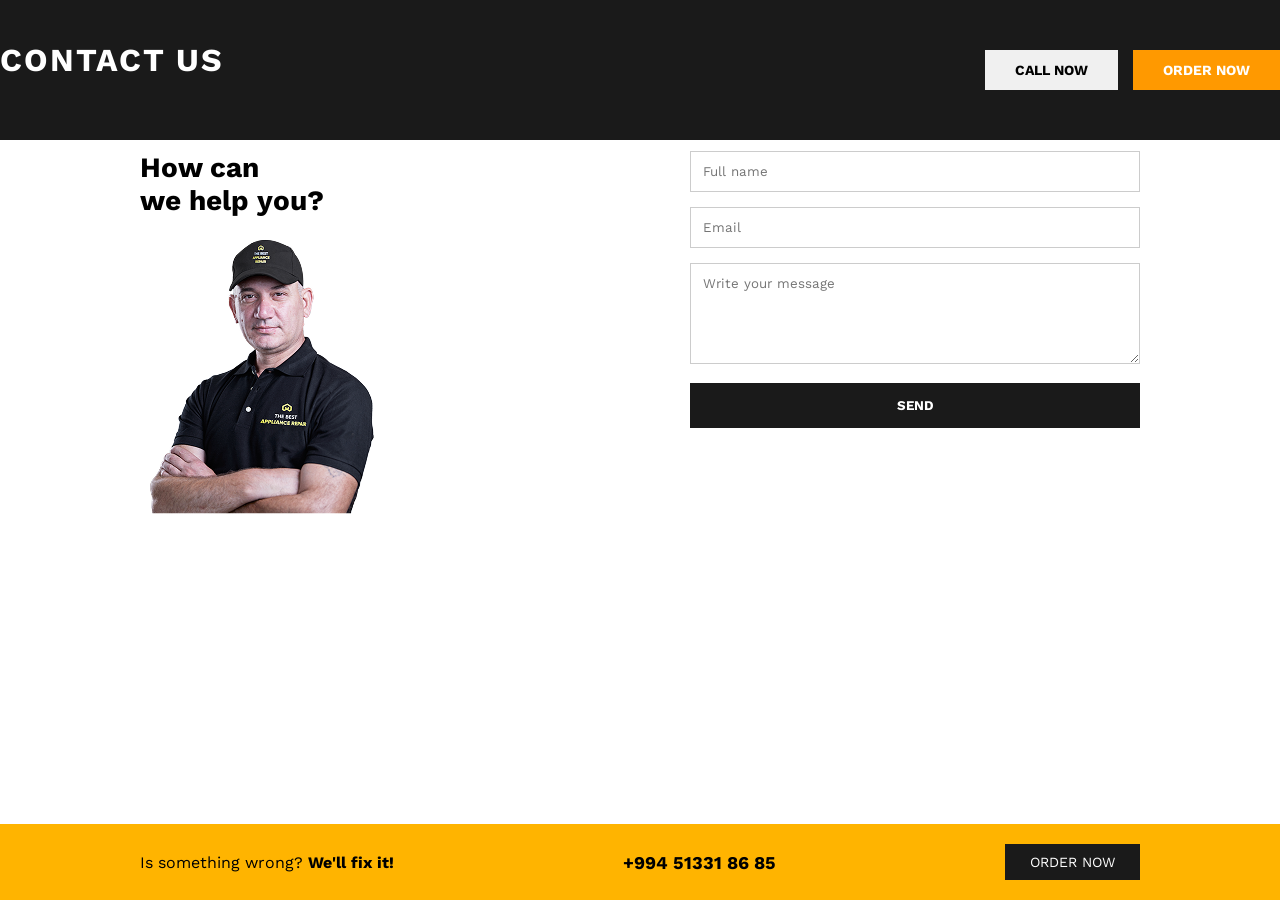
<file: contact.html>
<!DOCTYPE html>
<html lang="az">
<head>
    <meta charset="UTF-8">
    <meta name="viewport" content="width=device-width, initial-scale=1.0">
    <title>Contact Us Page</title>
    <link rel="stylesheet" href="./assets/css/contact.css">
    <link rel="stylesheet" href="./assets/css/page.css">
</head>
<body>

    <header class="top-header">
        <h1>CONTACT US</h1>
        <div class="header-buttons">
            <a href="#" class="btn btn-white">CALL NOW</a>
            <a href="#" class="btn btn-orange">ORDER NOW</a>
        </div>
    </header>

    <main class="contact-section">
        <div class="container">
            <div class="content-wrapper">
                <div class="technician-info">
                    <h2>How can <br> we help you?</h2>
                    <img src="assets/image/usta.png" alt="Technician" class="tech-img">
                </div>
                
                <div class="contact-form">
                    <form>
                        <input type="text" placeholder="Full name">
                        <input type="email" placeholder="Email">
                        <textarea placeholder="Write your message" rows="5"></textarea>
                        <button type="submit" class="send-btn">SEND</button>
                    </form>
                </div>
            </div>
        </div>
    </main>

    <footer class="bottom-footer">
        <div class="footer-content">
            <p>Is something wrong? <strong>We'll fix it!</strong></p>
            <p class="phone-number">+994 51331 86 85</p>
            <a href="#" class="order-btn-footer">ORDER NOW</a>
        </div>
    </footer>

</body>
</html>
</file>
<file: assets/css/contact.css>
* {
    margin: 0;
    padding: 0;
    box-sizing: border-box;
    font-family: Arial, sans-serif;
}

/* Header */
.top-header {
    background-color: #1a1a1a;
    color: white;
    text-align: center;
    padding: 40px 0;
}

.top-header h1 {
    font-size: 32px;
    letter-spacing: 2px;
    margin-bottom: 20px;
}

.header-buttons {
    display: flex;
    justify-content: center;
    gap: 15px;
}

.btn {
    padding: 12px 30px;
    text-decoration: none;
    font-weight: bold;
    font-size: 14px;
}

.btn-white {
    background-color: #f0f0f0;
    color: black;
}

.btn-orange {
    background-color: #ff9900;
    color: white;
}

/* Orta Bölmə */
.contact-section {
    padding: 50px 0;
    background-color: white;
}

.container {
    max-width: 1000px;
    margin: 0 auto;
}

.content-wrapper {
    display: flex;
    justify-content: space-between;
    align-items: flex-start;
}

.technician-info h2 {
    font-size: 28px;
    margin-bottom: 20px;
}

.tech-img {
    max-width: 250px;
    display: block;
}

/* Forma */
.contact-form {
    width: 45%;
}

.contact-form input, 
.contact-form textarea {
    width: 100%;
    padding: 12px;
    margin-bottom: 15px;
    border: 1px solid #ccc;
    outline: none;
}

.send-btn {
    width: 100%;
    padding: 15px;
    background-color: #1a1a1a;
    color: white;
    border: none;
    cursor: pointer;
    font-weight: bold;
}

/* Footer */
.bottom-footer {
    background-color: #ffb400; /* Şəkildəki sarı tonu */
    padding: 20px 0;
}

.footer-content {
    max-width: 1000px;
    margin: 0 auto;
    display: flex;
    justify-content: space-between;
    align-items: center;
}

.phone-number {
    font-size: 18px;
    font-weight: bold;
}

.order-btn-footer {
    background-color: #1a1a1a;
    color: white;
    padding: 10px 25px;
    text-decoration: none;
    font-size: 14px;
}
</file>
<file: assets/css/page.css>
@import url(https://fonts.googleapis.com/css?family=Work+Sans:100,200,300,regular,500,600,700,800,900,100italic,200italic,300italic,italic,500italic,600italic,700italic,800italic,900italic);
@font-face {
  font-family: "gilroy";
  src: url("../font/Gilroy-Regular.ttf");
}

/* Initialization */
:root {
  --Handy-Daddy-Yellow: #ffd700;
  --Handy-Daddy-Black: #171717;
  --transition-scale: 0.5s; /* Keçiş sürətini idarə et */
}

* {
  margin: 0;
  padding: 0;
  box-sizing: border-box;
  font-family: "Work Sans";
}

body {
  min-height: 100vh; /* Daha responsiv olması üçün minimum height ilə işləməyə çalışıram */
  width: 100%;
  background-color: #f6f6f6;
  display: flex;
  flex-direction: column;
  justify-content: space-between;
  scroll-behavior: smooth;
}

main {
  flex: 1;
  height: calc(100% - 101px);
  width: 100%;
  margin-top: 101px;
  z-index: 1;
  position: relative;
}

/* Navigation */
header {
  height: 140px;
  width: 100%;
  display: flex;
  justify-content: space-between;
  align-items: center;
  padding: 30px 120px;
  position: fixed;
  z-index: 10;
  font-size: 18px;
  font-weight: 500;
  user-select: none;
  top: 0;
  left: 0;
  gap: 110px;
}

.nav-mob {
  position: absolute;
  z-index: 9;
  left: 0;
  top: 0;
  height: 75%;
  width: 100%;
  background-color: var(--Handy-Daddy-Black);
  border-bottom: 0.7px solid var(--Handy-Daddy-Yellow);
  overflow: hidden;
  transition: var(--transition-scale);
  padding: 0 25px;
}

.nav-mob ul {
  display: none;
  flex-direction: column;
  list-style: none;
  gap: 10px;
  position: absolute;
  transition: var(--transition-scale);
  top: 20%;
  opacity: 0%;
}

.nav-mob li,
.nav-mob button,
.nav-mob li a {
  display: flex;
  align-items: center;
  font-size: 24px;
  font-weight: 500;
  background: none;
  border: none;
  text-decoration: none;
  color: var(--Handy-Daddy-Yellow);
}

#Logo {
  position: relative;
  bottom: -12px;
  z-index: 11;
  transition: var(--transition-scale);
  width: 160px;
}

#Logo img {
  width: 100%;
  height: 100%;
}

nav {
  z-index: 11;
  width: 100%;
  height: 100%;
  gap: 80px;
  display: flex;
  justify-content: center;
  align-items: center;
  position: relative;
  top: -20px;
}

nav ul {
  list-style: none;
  display: flex;
  gap: 44px;
}

nav li {
  display: flex !important;
  justify-content: center !important;
  align-items: center !important;
}

nav li a {
  display: flex;
  text-decoration: none;
  color: white;
  transition: 0.2s;
}
nav li a:hover {
  color: rgb(197, 197, 197);
}

nav button {
  background: none;
  border: none;
  color: white;
  font-size: 18px;
  font-weight: 500;
  cursor: pointer;
  transition: var(--transition-scale);
  position: relative;
  transition: 0.2s;
}
nav button:hover {
  color: rgb(197, 197, 197);
}

#number {
  color: var(--Handy-Daddy-Yellow);
}

.button {
  height: 40px;
  width: fit-content;
  border: var(--Handy-Daddy-Yellow) 1px solid;
  padding: 6px 20px;
  border-radius: 6px;
  font-size: 16px;
  font-weight: 500;
  transition: 0.2s;
  cursor: pointer;
  display: flex;
  align-items: center;
  justify-content: center;
}

.button:hover {
  color: #c4b352;
  border: #c4b352 1px solid;
}

.button:active {
  color: #a8910f;
  border: #a8910f 1px solid;
}

#nav-btn {
  display: none;
}

.circle {
  border-radius: 50% !important;
}

.mobile {
  display: none;
}

.foot-logo {
  width: 100%;
  display: flex;
  align-items: center;
  background-color: green;
}

.email {
  display: flex;
  width: 50%;
  height: 100%;
  background-color: rebeccapurple;
}

.email input {
  width: 50%;
}
.email button {
  height: 50px;
  width: 60px;
  background-color: #ffd700;
  border: none;
  border-radius: 6px;
  cursor: pointer;
}

/* Footer */
.footer {
  background: var(--Handy-Daddy-Black);
  color: white;
  font-family: sans-serif;
}

.footer-top {
  display: flex;
  align-items: center;
  padding: 2rem 4rem;
  background-color: #282828;
}
.footer-top hr {
  display: none;
}

.footer-logo {
  height: 80px;
}

.logo {
  width: 33%;
}

.newsletter {
  display: flex;
  flex-direction: column;
  width: 100% !important;
  gap: 15px;
}

.newsletter p {
  color: #ffd400;
  display: none;
}

.newsletter h3 {
  margin-bottom: 0.5rem;
}

.newsletter-input {
  display: flex;
}

.newsletter-input input {
  padding: 0.6rem;
  border: none;
  border-radius: 4px 0 0 4px;
  outline: none;
  background-color: #f3f3f329;
  color: #e2e2e2;
}

.rate-google {
  height: 60px;
  width: 90px;
}
.left-col button {
  width: fit-content;
}

.left-col {
  display: flex;
  flex-direction: column;
  justify-content: space-between;
}

.newsletter-input button {
  background: #ffd400;
  border: none;
  padding: 0 1rem;
  cursor: pointer;
  border-radius: 0 4px 4px 0;
  font-size: 20px;
  font-weight: 600;
}

.footer hr {
  border: 1px solid var(--Handy-Daddy-Yellow);
}

.footer-main {
  display: grid;
  grid-template-columns: repeat(4, 1fr);
  gap: 2rem;
  padding: 2rem 4rem;
  background-color: #171717;
}

.footer-col h4 {
  color: #ffd400;
  margin-bottom: 1rem;
}

.footer-col a,
.footer-col p {
  display: block;
  color: #ccc;
  margin-bottom: 0.5rem;
  text-decoration: none;
  font-size: 0.9rem;
}

.call-btn {
  background: #ffd400;
  border: none;
  padding: 0.6rem 1.2rem;
  margin: 1rem 0;
  cursor: pointer;
  font-weight: bold;
  border-radius: 7px;
}

.socials span {
  margin-right: 0.8rem;
  cursor: pointer;
}

.footer-bottom {
  background: #343434;
  text-align: center;
  padding: 1rem;
  font-size: 0.8rem;
  color: #aaa;
}

.footer-top .rate-google {
  display: none;
}

/* Carousel */
.carousel {
  display: flex;
  flex-direction: column;
  width: 100%;
  height: fit-content;
  position: relative;
  z-index: -1;
}

.slides {
  position: relative;
  height: 100%;
  width: 100%;
}

.slide {
  position: absolute;
  top: 0;
  left: 0;
  width: 100%;
  height: 100%;
  opacity: 0;
  transition: opacity 0.8s ease;
  object-fit: cover;
}

.slide.active {
  opacity: 1;
  position: relative;
}

.dots {
  text-align: center;
  position: relative;
  top: -30px;
  display: flex;
  align-items: center;
  justify-content: center;
}

.dot {
  height: 8px;
  width: 8px;
  margin: 4px;
  border-radius: 50%;
  background: #ffffff;
  display: inline-block;
  transition: 0.2s;
}

.dot.active {
  height: 10px;
  width: 10px;
  background: var(--Handy-Daddy-Yellow);
}

/* Mobile */
@media (max-width: 1100px) {
  header {
    padding: 30px 20px;
    height: 55px;
  }

  .mob-srv {
    display: flex;
    flex-direction: column;
    align-items: start !important;
  }

  #Logo {
    bottom: -8px;
    width: 100px;
  }

  .mobile {
    display: flex !important;
  }

  main {
    height: calc(100% - 45px);
    margin-top: 45px;
  }

  nav ul,
  #number,
  nav .button {
    display: none;
  }

  nav {
    justify-content: end;
    top: -8px;
  }

  #nav-btn {
    display: flex;
  }

  .carousel {
    height: 360px !important;
  }
  .slide {
    height: 360px !important;
  }

  .footer {
    background: #282828;
    color: white;
    font-family: sans-serif;
  }

  .footer-top {
    display: flex;
    flex-direction: column;
    align-items: center;
    padding: 2rem 2rem;
    gap: 20px;
  }

  .footer-logo {
    height: 60px;
  }

  .logo {
    width: 100%;
    display: flex;
    justify-content: space-between;
    align-items: center;
  }

  .newsletter p {
    display: flex;
  }

  .newsletter h3 {
    margin-bottom: 0.5rem;
  }

  .newsletter-input {
    display: flex;
  }

  .newsletter-input input {
    padding: 0.6rem;
    border: none;
    border-radius: 4px 0 0 4px;
    outline: none;
    background-color: #f3f3f329;
    color: #e2e2e2;
  }

  .rate-google {
    height: 60px;
    width: 90px;
  }
  .left-col button {
    width: fit-content;
  }

  .left-col {
    display: none;
    flex-direction: column;
    justify-content: space-between;
  }

  .newsletter-input button {
    background: #ffd400;
    border: none;
    padding: 0 1rem;
    cursor: pointer;
    border-radius: 0 4px 4px 0;
    font-size: 20px;
    font-weight: 600;
  }

  .footer-top hr {
    display: flex !important;
    width: 100vw;
  }

  .footer hr {
    border: 1px solid var(--Handy-Daddy-Yellow);
    display: none;
  }

  .footer-main {
    display: flex !important;
    padding: 2rem 2rem;
    background-color: #282828;
  }

  .footer-col {
    width: 50% !important;
  }

  .footer-col h4 {
    color: #ffd400;
    margin-bottom: 1rem;
  }

  .footer-col a,
  .footer-col p {
    display: block;
    color: #ccc;
    margin-bottom: 0.5rem;
    text-decoration: none;
    font-size: 0.9rem;
  }

  .call-btn {
    background: #ffd400;
    border: none;
    padding: 0.6rem 1.2rem;
    margin: 1rem 0;
    cursor: pointer;
    font-weight: bold;
    border-radius: 7px;
  }

  .socials span {
    margin-right: 0.8rem;
    cursor: pointer;
  }

  .footer-bottom {
    background: #343434;
    text-align: center;
    padding: 1rem;
    font-size: 0.8rem;
    color: #aaa;
  }

  .intouch {
    display: none;
  }

  .mob-circle {
    border-radius: 50% !important;
  }
}

@media (max-width: 550px) {
  .footer-main {
    grid-template-columns: 1fr;
  }
}
</file>
